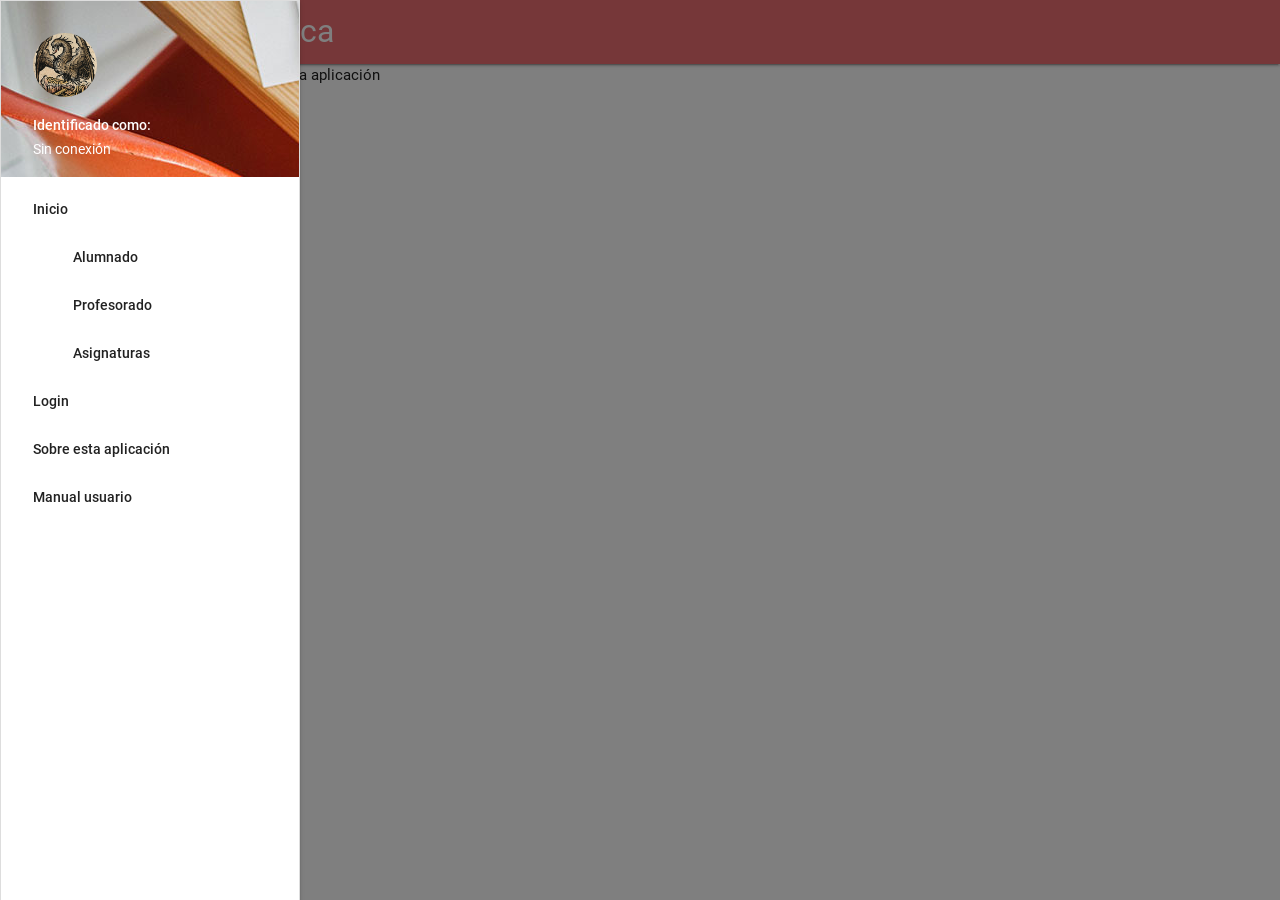
<file: web/index.html>
<!DOCTYPE html>
<html>
    <head>
        <script src="js/jquery-3.2.1.min.js" type="text/javascript"></script>
        <link href="css/materialize.min.css" rel="stylesheet" type="text/css"/>
        <link rel = "stylesheet" href = "css/material.css">
        <script src="js/materialize.min.js" type="text/javascript"></script>
        <link href="css/styles.css" rel="stylesheet" type="text/css"/>
        <script src="js/controller.js" type="text/javascript"></script>
        <script src="js/alumno.js" type="text/javascript"></script>
        <script src="js/asignatura.js" type="text/javascript"></script>
        <script src="js/profesor.js" type="text/javascript"></script>
        <script src="js/index.js" type="text/javascript"></script>
        <title>Gestión Académica</title>
        <meta charset="UTF-8">
        <meta name="viewport" content="width=device-width, initial-scale=1.0">
    </head>
    <body>

        <nav>
            <div class="nav-wrapper">
                <a href="#!" data-activates="menu-lateral" class="button-collapse show-on-large"><i class="material-icons">menu</i></a>
                <a href="#!" class="brand-logo" >Gestión académica</a>
                <ul id="menu-lateral" class="side-nav collapsible">
                    <li><div class="user-view">
                        <div class="background">
                            <img src="img/office.jpg" alt="background"/>
                        </div>
                            <a href="#!user"><img class="circle" src="img/avatar.png" alt="avatar"/></a>
                        <a href="#!name"><span class="white-text name">Identificado como:</span></a>
                        <a href="#!name"><span class="white-text email" id="user_login">Sin conexión</span></a>
                        <!-- a href="#!email"><span class="white-text email">anonimo@fernandez.es</span></a-->
                      </div></li>
                    <li class="white"><a href="#!">Inicio</a></li>
                    <li class="white">
                        <a class="collapsible-header">Alumnado<i class="material-icons"></i></a>
                        <div class="collapsible-body">
                            <ul>
                                <li><a href="#!" id="menu_al_alu">Alta</a></li>
                                <li><a href="#!" id="menu_mo_alu" onclick="$.alumno.AlumnoUpdateREST();">Modificación</a></li>
                                <li><a href="#!" id="menu_li_alu" onclick="$.alumno.AlumnoReadREST();">Listado</a></li>
                                <li><a href="#!" id="menu_bo_alu" onclick="$.alumno.AlumnoDeleteREST();">Borrado</a></li>
                            </ul>
                        </div>
                    </li>
                    <li class="white">
                        <a class="collapsible-header">Profesorado<i class="material-icons"></i></a>
                        <div class="collapsible-body">
                            <ul>
                                <li><a href="#!" id="menu_al_pro">Alta</a></li>
                                <li><a href="#!" id="menu_mo_pro" onclick="$.profesor.ProfesorUpdateREST();">Modificación</a></li>
                                <li><a href="#!" id="menu_li_pro" onclick="$.profesor.ProfesorReadREST();">Listado</a></li>
                                <li><a href="#!" id="menu_bo_pro" onclick="$.profesor.ProfesorDeleteREST();">Borrado</a></li>
                            </ul>
                        </div>
                    </li>
                    <li class="white">
                        <a class="collapsible-header">Asignaturas<i class="material-icons"></i></a>
                        <div class="collapsible-body">
                            <ul>
                                <li><a href="#!" id="menu_al_asig">Alta</a></li>
                                <li><a href="#!" id="menu_mo_asig" onclick="$.asignatura.AsignaturaUpdateREST();">Asignación profesor/asignatura</a></li>
                                <li><a href="#!" id="menu_ll_asig" onclick="$.asignatura.AsignaturaReadREST();">Matriculaciones alumnos</a></li>
                                <li><a href="#!" id="menu_bo_asig" onclick="$.asignatura.AsignaturaDeleteREST();">Borrado asignaturas</a></li>
                            </ul>
                        </div>
                    </li>
                    <!--li><a href="#!" id="menu_login">Login</a></li-->
                    <li><a href="#!" id="modal_login_menu" onclick="$('#modal_login').modal('open');">Login</a></li>
                    <li><a href="#!" id="menu_creditos">Sobre esta aplicación</a></li>
                    <li><a href="#!" id="menu_ayuda">Manual usuario</a></li>
                </ul>
            </div>
        </nav>

        <div class="container">

            <div id="panel_main" class="panel" hidden>
                Vista inicial de la aplicación
            </div>
            <!-- ALUMNADO -->
            <div id="panel_al_alu" class="panel" hidden>
                <h3>Create Alumno</h3>
                <div class="input">
                    <form>
                        <div class="input">
                            <input type="text" id="c_al_nombre" class="input-field" placeholder="Nombre del Alumno" >
                        </div>
                        <div class="input">
                            <input type="text" id="c_al_apellidos" class="input-field" placeholder="Apellidos del Alumno"  >
                        </div>
                        <div class="input">
                            <div class="btn" onclick="$.alumno.AlumnoCreateREST()">Enviar!</div>
                        </div>
                    </form>
                </div>
            </div>
            <div id="panel_li_alu" class="panel" hidden>
                Listado de alumnos y gestión de modificaciones/borrado
            </div>
            <div id="panel_mo_alu" class="panel" hidden>
                <h3>Update Alumno</h3>
                <div class="input">
                    <form>
                        <div class="input">
                            <input type="hidden" id="u_al_id" class="input-field">
                        </div> 
                        <div class="input">
                            <input type="text" id="u_al_nombre" class="input-field" placeholder="Nombre del Alumno" >
                        </div>
                        <div class="input">
                            <input type="text" id="u_al_apellidos" class="input-field" placeholder="Apellidos del Alumno"  >
                        </div>
                        <div class="input">
                            <div class="btn" onclick="$.alumno.AlumnoUpdateREST(1,1)">Enviar!</div>
                        </div>
                    </form>
                </div>
            </div>
            <div id="panel_bo_alu" class="panel" hidden>
                Formulario para borrar un alumno
            </div>
            <!-- PROFESORADO -->
            <div id="panel_al_pro" class="panel" hidden>
                <h3>Create Profesor</h3>
                <div class="input">
                    <form>
                        <div class="input">
                            <input type="text" id="c_pr_nombre" class="input-field" placeholder="Nombre del Profesor" >
                        </div>
                        <div class="input">
                            <input type="text" id="c_pr_apellidos" class="input-field" placeholder="Apellidos del Profesor"  >
                        </div>
                        <div class="input">
                            <div class="btn" onclick="$.profesor.ProfesorCreateREST()">Enviar!</div>
                        </div>
                    </form>
                </div>
            </div>
            <div id="panel_li_pro" class="panel" hidden>
                Listado de profesores y gestión de modificaciones/borrado
            </div>
            <div id="panel_mo_pro" class="panel" hidden>
                <h3>Update Profesor</h3>
                <div class="input">
                    <form>
                        <div class="input">
                            <input type="hidden" id="u_pr_id" class="input-field">
                        </div> 
                        <div class="input">
                            <input type="text" id="u_pr_nombre" class="input-field" placeholder="Nombre del Profesor" >
                        </div>
                        <div class="input">
                            <input type="text" id="u_pr_apellidos" class="input-field" placeholder="Apellidos del Profesor"  >
                        </div>
                        <div class="input">
                            <div class="btn" onclick="$.profesor.ProfesorUpdateREST(1,1)">Enviar!</div>
                        </div>
                    </form>
                </div>
            </div>
            <div id="panel_bo_pro" class="panel" hidden>
                Formulario para borrar un profesor
            </div>
            <!-- GESTION ASIGNATURAS -->

            <div id="panel_al_asig" class="panel" hidden>
                <h3>Create Asignatura</h3>
                <div class="input">
                    <form>
                        <div class="input">
                            <input type="text" id="c_as_nombre" class="input-field" placeholder="Nombre de la asignatura" >
                        </div>
                        <div class="input">
                            <input type="text" id="c_as_ciclo" class="input-field" placeholder="Ciclo de la asignatura"  >
                        </div>
                         <div class="input">
                            <input type="text" id="c_as_curso" class="input-field" placeholder="Curso de la asignatura"  >
                        </div>
                        <div class="input">
                            <div class="btn" onclick="$.asignatura.AsignaturaCreateREST()">Enviar!</div>
                        </div>
                    </form>
                </div>
            </div>
            <div id="panel_li_asig" class="panel" hidden>
                Maestro/detalle asignaturas/profesor
            </div>
            <div id="panel_mo_asig" class="panel" hidden>
               <h3>Update Asignatura</h3>
                <div class="input">
                    <form>
                        <div class="input">
                            <input type="hidden" id="u_as_id" class="input-field">
                        </div> 
                        <div class="input">
                            <input type="text" id="u_as_nombre" class="input-field" placeholder="Nombre de la asignatura" >
                        </div>
                        <div class="input">
                            <input type="text" id="u_as_curso" class="input-field" placeholder="Curso de la asignatura"  >
                        </div>
                         <div class="input">
                            <input type="text" id="u_as_ciclo" class="input-field" placeholder="Ciclo de la asignatura"  >
                        </div>
                        <div class="input">
                            <div class="btn" onclick="$.asignatura.AsignaturaUpdateREST(1,1)">Enviar!</div>
                        </div>
                    </form>
                </div>
            </div>
            <div id="panel_bo_asig" class="panel" hidden>
                Listado de asignaturas y gestión de modificaciones/borrado
            </div>
            
            <!-- Gestión usuario / Login  -->
            <!--div id="panel_login" class="panel" hidden>
                <h3>Conexión al sistema</h3>
                <div id="form_login" >
                    <form>
                        <div class="input">
                            <input type="text" id="username" class="input-field" placeholder="username">
                        </div> 
                        <div class="input">
                            <input type="password" id="password" class="input-field" placeholder="password" >
                        </div>

                        <div class="input">
                            <div class="btn" onclick="$.controller.login();">Enviar!</div>
                        </div>
                    </form>
                </div>
            </div-->
            
            <div id="modal_login" class="modal">
                <div class="modal-content">
                  <h4>Login</h4>
                  <form>
                        <div class="input">
                            <input type="text" id="username" class="input-field" placeholder="username">
                        </div> 
                        <div class="input">
                            <input type="password" id="password" class="input-field" placeholder="password" >
                        </div>
                    </form>
                </div>
                <div class="modal-footer">
                  <a href="#!" class="modal-action modal-close waves-effect waves-green btn-flat" onclick="$.controller.login();">Enviar!</a>
                </div>
            </div>

            
            <!-- Panel para mostrar el manual de usuario... -->
            <div id="panel_ayuda" class="panel" hidden>
                Caja para la gestión de errores (mostrar errores y/o avisos)
            </div>
            
            <!-- Panel con información sobre licencia de la APP -->
            <div id="panel_creditos" class="panel" hidden>
                
                <h3 style="text-align: center;">GNU GENERAL PUBLIC LICENSE</h3>
                <p style="text-align: center;">Version 3, 29 June 2007</p>

                <p>Copyright © 2007 Free Software Foundation, Inc.
                 &lt;<a href="https://fsf.org/">https://fsf.org/</a>&gt;</p><p>
                 Everyone is permitted to copy and distribute verbatim copies
                 of this license document, but changing it is not allowed.</p>

                <h3><a name="preamble"></a>Preamble</h3>

                <p>The GNU General Public License is a free, copyleft license for
                software and other kinds of works.</p>

            </div>
            <div id="panel_error" class="panel" hidden>
                Caja para la gestión de errores (mostrar errores y/o avisos)
            </div>

        </div>
    </body>
</html>
</file>
<file: web/css/material.css>
@font-face {
    font-family: 'Material Icons';
    font-style: normal;
    font-weight: 400;
    src: url(../fonts/google.ttf) format('truetype');
}

.material-icons {
    font-family: 'Material Icons';
    font-weight: normal;
    font-style: normal;
    font-size: 24px;
    line-height: 1;
    letter-spacing: normal;
    text-transform: none;
    display: inline-block;
    white-space: nowrap;
    word-wrap: normal;
    direction: ltr;
}
</file>
<file: web/css/styles.css>
.panel {

}

header, main, footer {
    padding-left: 240px; }

@media only screen and (max-width : 992px) {
    header, main, footer {
        padding-left: 0; }
}
</file>
